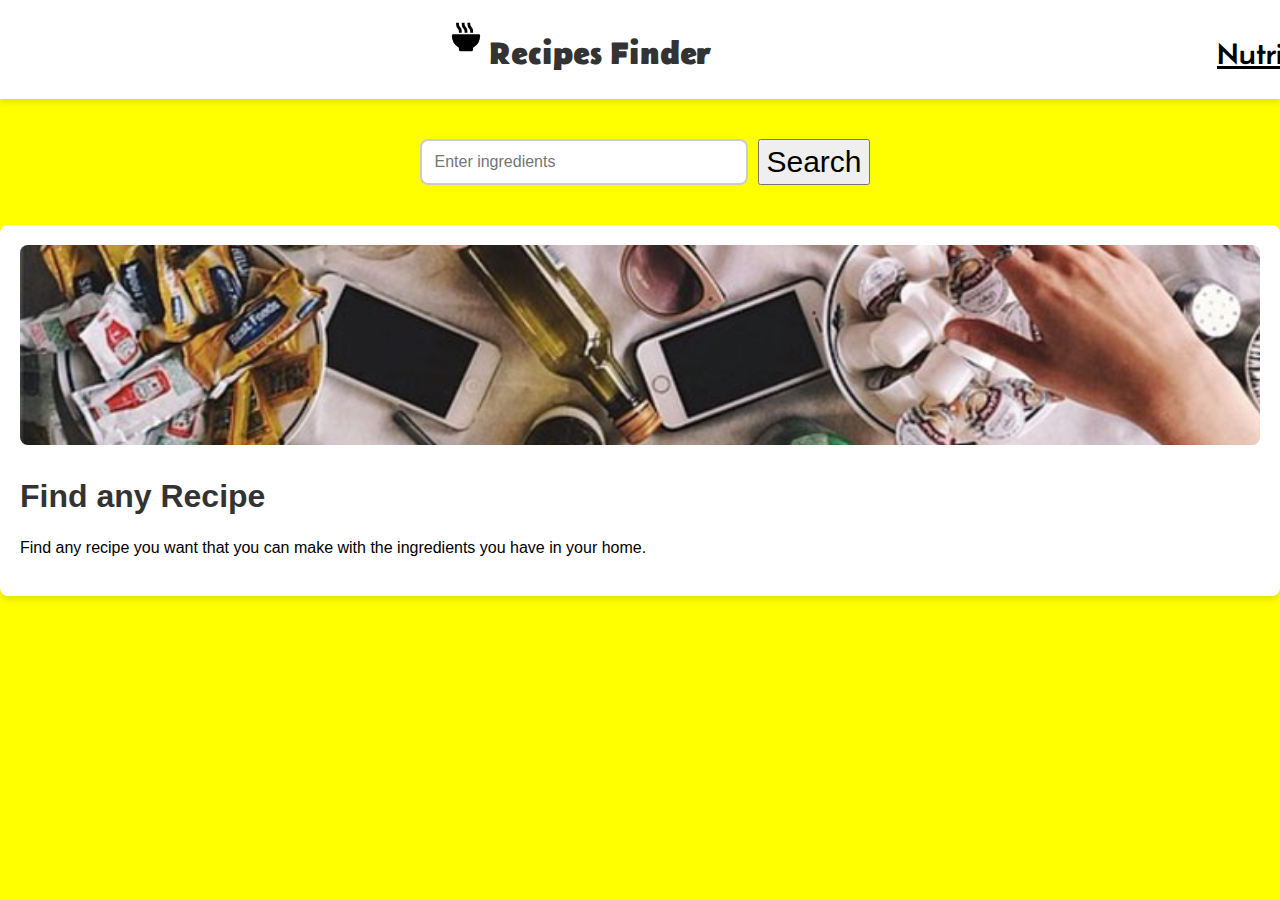
<file: mini-project/index.html>
<!DOCTYPE html>
<html lang="en">
<head>
    <meta charset="UTF-8">
    <meta name="viewport" content="width=device-width, initial-scale=1.0">
    <link rel="stylesheet" href="styles2.css">
    <link rel="stylesheet" href="styles.css">
    <link href="https://cdn.jsdelivr.net/npm/bootstrap@5.3.1/dist/css/bootstrap.min.css" rel="stylesheet" integrity="sha384-4bw+/aepP/YC94hEpVNVgiZdgIC5+VKNBQNGCHeKRQN+PtmoHDEXuppvnDJzQIu9" crossorigin="anonymous">
    <title>Recipe Finder</title>
</head>
<body>
    
    <header>
        <div class="nav-bar">
          <div class="logos">
          <svg xmlns="http://www.w3.org/2000/svg" width="34" height="34" viewBox="0 0 24 24" style="fill: rgba(0, 0, 0, 1);transform: ;msFilter:;"><path d="M21 10H3a1 1 0 0 0-1 1 10 10 0 0 0 5 8.66V21a1 1 0 0 0 1 1h8a1 1 0 0 0 1-1v-1.34A10 10 0 0 0 22 11a1 1 0 0 0-1-1zM9 9V7.93a4.51 4.51 0 0 0-1.28-3.15A2.49 2.49 0 0 1 7 3V2H5v1a4.51 4.51 0 0 0 1.28 3.17A2.49 2.49 0 0 1 7 7.93V9zm4 0V7.93a4.51 4.51 0 0 0-1.28-3.15A2.49 2.49 0 0 1 11 3V2H9v1a4.51 4.51 0 0 0 1.28 3.15A2.49 2.49 0 0 1 11 7.93V9zm4 0V7.93a4.51 4.51 0 0 0-1.28-3.15A2.49 2.49 0 0 1 15 3V2h-2v1a4.51 4.51 0 0 0 1.28 3.15A2.49 2.49 0 0 1 15 7.93V9z"></path></svg>
            <h1>
                Recipes Finder
            </h1>
            <a href="./index2.html" class="btn">
              Nutrition
            </a>
          </div>
        </div>
    </header>

    <div class="container">
        <form>
            <input type="text" id="search" placeholder="Enter ingredients">
            <button type="button" class="btn btn-primary" id="submit">Search</button>
        </form>
        
        <div id="results">
          <div class="container col-xxl-8 px-4 py-5">
            <div class="row flex-lg-row-reverse align-items-center g-5 py-5">
              <div class="col-10 col-sm-8 col-lg-6">
                <img src="1399503023148.jpeg" class="d-block mx-lg-auto img-fluid" alt="Bootstrap Themes" width="700" height="500" loading="lazy">
              </div>
              <div class="col-lg-6">
                <h1 class="display-5 fw-bold lh-1 mb-3">Find any Recipe</h1>
                <p class="lead">Find any recipe you want that you can make with the ingredients you have in your home.</p>
              </div>
            </div>
          </div>
        </div>
    </div>

    
    

    <script src="index.js"></script>
    <script src="https://cdn.jsdelivr.net/npm/bootstrap@5.3.1/dist/js/bootstrap.bundle.min.js" integrity="sha384-HwwvtgBNo3bZJJLYd8oVXjrBZt8cqVSpeBNS5n7C8IVInixGAoxmnlMuBnhbgrkm" crossorigin="anonymous"></script>
</body>
</html>
</file>
<file: mini-project/styles2.css>
@import url('https://fonts.googleapis.com/css2?family=Belanosima:wght@400;600&family=Borel&family=Dancing+Script&family=Indie+Flower&family=Josefin+Sans:ital,wght@1,100&display=swap');

.nav-bar{
    font-size: x-large;
    font-weight: 10rem;
    display: flex;
    justify-content: center ;
    font-family: 'Belanosima', sans-serif;
    

}

#submit{
    position: relative;
    left: 10px;
}


.text-muted{
    position: relative;
    left: 20px;
}

.justify-content-end{
    position: relative;
    right: 30px;
}

h1{
    display: inline-block;
    margin: 0;
    margin-top: 10px;
}

svg{
    display: inline-block;
    padding-bottom: 10px;
}

.logos{
    display: inline;
}

.card{
    transition: transform 0.3s ease;
}

.card:hover {
    transform: scale(1.05);
    box-shadow: 0 4px 6px rgba(0, 0, 0, 0.1);
}

.bott{
    position: absolute;
    bottom: 0;
    width: 100%;
}


#results:hover .card:not(:hover) {
    filter: blur(1.5px); 
}

.card {
    transition: transform 0.3s ease, box-shadow 0.3s ease, filter 0.3s ease;
}

.card:hover {
    transform: scale(1.05);
    box-shadow: 0 0 20px rgba(0, 0, 0, 0.4), 0 0 40px rgba(0, 0, 0, 0.3), 0 0 80px rgba(0, 0, 0, 0.2);
    filter: none; 
}

/* header h1 {
    text-shadow: 0 0 10px rgba(88, 182, 15, 0.8), 0 0 20px rgba(94, 205, 30, 0.8), 0 0 30px rgba(64, 185, 43, 0.8);
    transition: text-shadow 0.3s ease;
} */

.btn{
    position: relative;
    left: 500px;
    color: black;
    font-size: 30px;
}
</file>
<file: mini-project/styles.css>
body {
    background-color: yellow;
    font-family: Arial, sans-serif;
    font-size: 16px;
    line-height: 1.5;
    margin: 0;
    padding: 0;
  }
  
  header {
    background-color: #fff;
    box-shadow: 0 4px 6px rgba(0, 0, 0, 0.1);
    padding: 20px;
  }
  
  h1 {
    color: #333;
    font-size: 32px;
    margin: 0;
    text-align: center;
  }
  
  form {
    display: flex;
    flex-wrap: wrap;
    justify-content: center;
    margin: 40px 0;
  }
  
  input[type="text"] {
    background-color: #fff;
    border: 2px solid #ccc;
    border-radius: 8px;
    font-size: 16px;
    padding: 12px;
    width: 300px;
  }
  .btn {
    cursor: pointer;
  }
  button[type="submit"] {
    background-color: #007bff;
    border: none;
    border-radius: 8px;
    color: #fff;
    cursor: pointer;
    font-size: 16px;
    padding: 12px 20px;
    transition: background-color 0.2s;
  }
  
  button[type="submit"]:hover {
    background-color: #0069d9;
  }
  
  #results {
    display: grid;
    gap: 40px;
    grid-template-columns: repeat(auto-fit, minmax(250px, 1fr));
    margin: 40px 0;
  }
  
  #results > div {
    background-color: #fff;
    border-radius: 8px;
    box-shadow: 0 4px 6px rgba(0, 0, 0, 0.1);
    display: flex;
    flex-direction: column;
    padding: 20px;
  }
  
  #results img {
    border-radius: 8px;
    margin-bottom: 20px;
    object-fit: cover;
    height: 200px;
    width: 100%;
  }
  
  #results h3 {
    color: #333;
    font-size: 24px;
    margin: 0;
  }
  
  #results ul {
    margin: 0;
    padding: 0;
  }
  
  #results li {
    list-style: none;
    margin-bottom: 10px;
  }
  
  #results a {
    background-color: #007bff;
    border-radius: 8px;
    color: #fff;
    font-size: 16px;
    padding: 12px 20px;
    text-align: center;
    text-decoration: none;
    transition: background-color 0.2s;
  }
  
  #results a:hover {
    background-color: #0069d9;
  }
</file>
